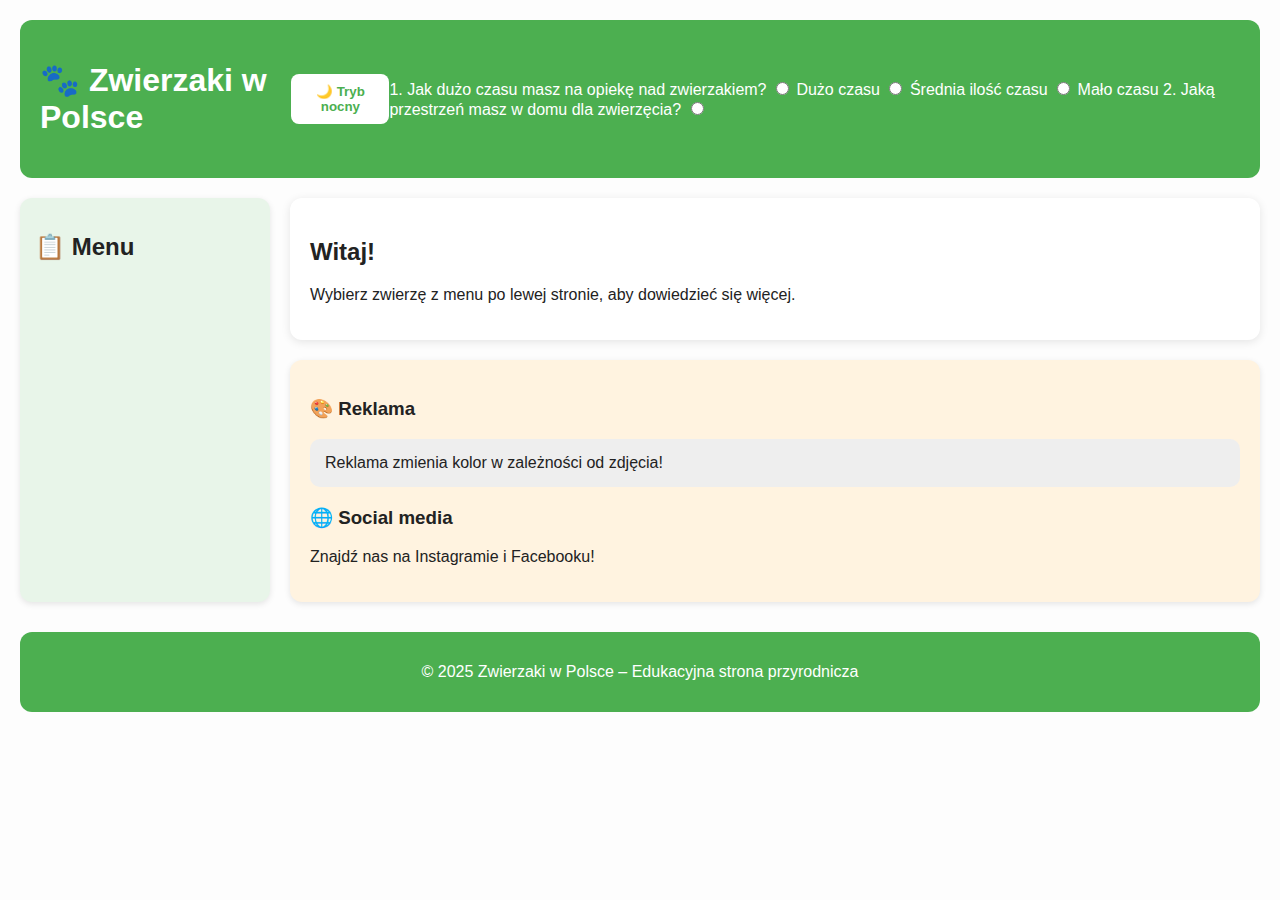
<file: index.html>
<!DOCTYPE html>
<html lang="pl">
<head>
    <meta charset="UTF-8">
    <title>Zwierzaki w Polsce</title>
    <meta name="viewport" content="width=device-width, initial-scale=1.0">
    <link rel="stylesheet" href="style.css">
</head>
<body>
    <div class="container">
        <header>
            <h1>🐾 Zwierzaki w Polsce</h1>
            <button id="toggle-darkmode">🌙 Tryb nocny</button>
            <form id="quiz-form">
                <label>1. Jak dużo czasu masz na opiekę nad zwierzakiem?</label>
                <input type="radio" name="czas" value="Dużo czasu" /> Dużo czasu
                <input type="radio" name="czas" value="Średnia ilość czasu" /> Średnia ilość czasu
                <input type="radio" name="czas" value="Mało czasu" /> Mało czasu
            
                <label>2. Jaką przestrzeń masz w domu dla zwierzęcia?</label>
                <input type="radio" name="przestrzen" value="Dużą przestrzeń" />
            
        </header>

        <nav id="sidebar">
            <h2>📋 Menu</h2>
            <ul id="menu"></ul>
        </nav>

        <main>
            <article>
                <h2>Witaj!</h2>
                <p>Wybierz zwierzę z menu po lewej stronie, aby dowiedzieć się więcej.</p>
            </article>
        </main>

        <aside>
            <section class="reklama">
                <h3>🎨 Reklama</h3>
                <div id="reklama">Reklama zmienia kolor w zależności od zdjęcia!</div>
            </section>
            <section>
                <h3>🌐 Social media</h3>
                <p>Znajdź nas na Instagramie i Facebooku!</p>
            </section>
        </aside>

        <footer>
            <p>&copy; 2025 Zwierzaki w Polsce – Edukacyjna strona przyrodnicza</p>
        </footer>
    </div>
    <script src="script.js"></script>
</body>
</html>
</file>
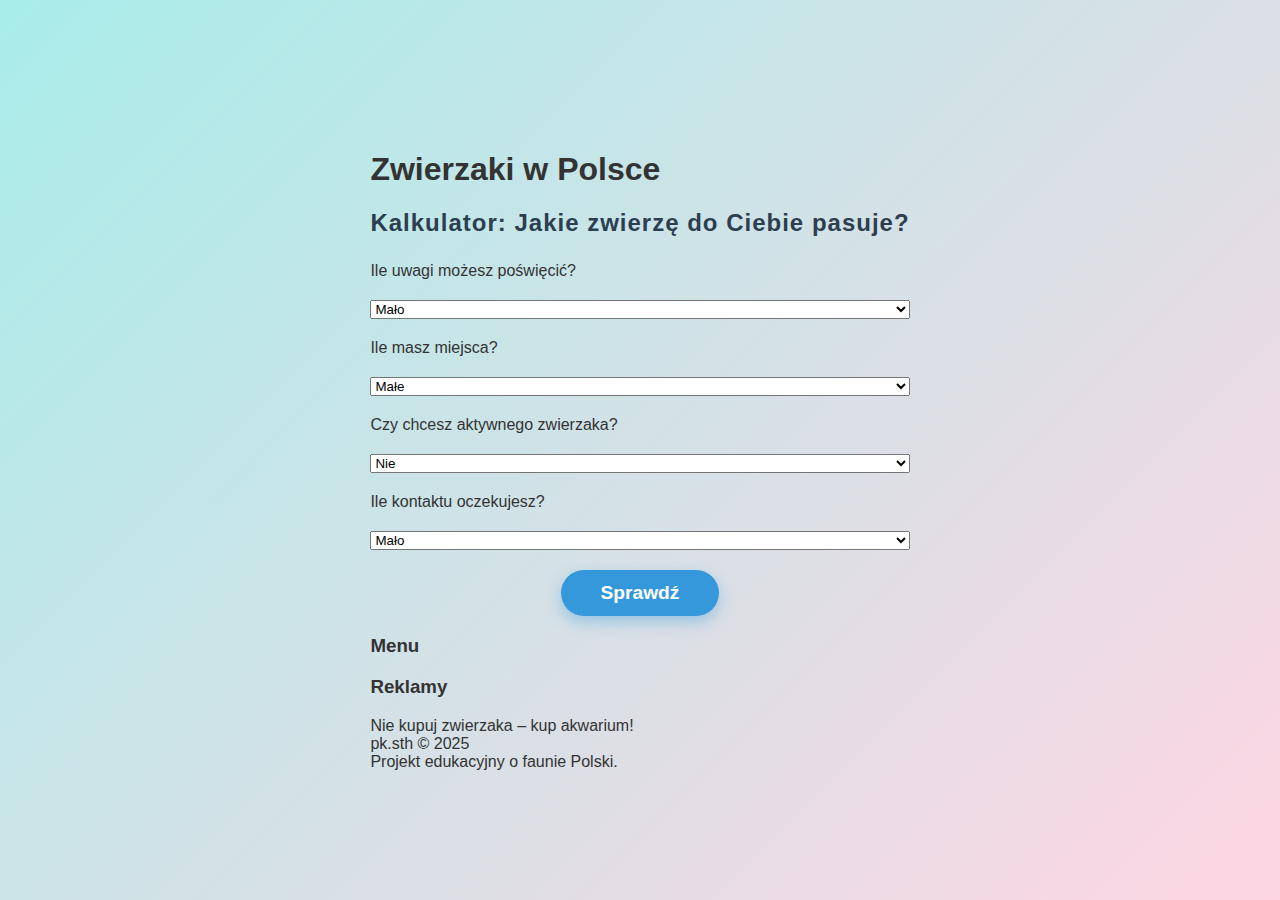
<file: kalkulator.html>
<!DOCTYPE html>
<html lang="pl">
<head>
  <meta charset="UTF-8" />
  <title>Kalkulator Zwierzaków</title>
  <link rel="stylesheet" href="kalkulator.css" />
</head>
<body>
  <div id="kontener">
    <header>
      <h1>Zwierzaki w Polsce</h1>
    </header>
    <div>
      <main>
        <article>
          <h2>Kalkulator: Jakie zwierzę do Ciebie pasuje?</h2>
          <form id="quiz-form">
  <label>Ile uwagi możesz poświęcić?</label>
  <select name="uwaga">
    <option value="mala">Mało</option>
    <option value="srednia">Średnio</option>
    <option value="duza">Dużo</option>
  </select>

  <label>Ile masz miejsca?</label>
  <select name="miejsce">
    <option value="male">Małe</option>
    <option value="srednie">Średnie</option>
    <option value="duze">Duże</option>
  </select>

  <label>Czy chcesz aktywnego zwierzaka?</label>
  <select name="ruch">
    <option value="nie">Nie</option>
    <option value="troche">Trochę</option>
    <option value="tak">Tak</option>
  </select>

  <label>Ile kontaktu oczekujesz?</label>
  <select name="kontakt">
    <option value="malo">Mało</option>
    <option value="srednio">Średnio</option>
    <option value="duzo">Dużo</option>
  </select>

  <button type="submit">Sprawdź</button>
  
</form>

          <div id="wynik"></div>
   
        </article>
      </main>
      <aside>
        <nav>
          <h3>Menu</h3>
          <ul id="menu"></ul>
        </nav>
        <section>
          <h3>Reklamy</h3>
          <div id="reklama">Nie kupuj zwierzaka – kup akwarium!</div>
        </section>
      </aside>
    </div>
    <footer>
      <div>pk.sth © 2025</div>
      <div>Projekt edukacyjny o faunie Polski.</div>
    </footer>
  </div>
  <script src="script.js"></script>
  <script src="kalkulator.js"></script>
</body>
</html>
</file>
<file: style.css>
:root {
    --main-color: #4caf50;
    --accent-color: #ffe082;
    --bg-light: #fdfdfd;
    --bg-dark: #1e1e1e;
    --text-light: #222;
    --text-dark: #f1f1f1;
    --highlight: #80cbc4;
}

body {
    margin: 0;
    font-family: 'Segoe UI', sans-serif;
    background-color: var(--bg-light);
    color: var(--text-light);
    transition: all 0.4s ease;
}

body.dark {
    background-color: var(--bg-dark);
    color: var(--text-dark);
}

.container {
    display: grid;
    grid-template-areas:
        "header header"
        "sidebar main"
        "sidebar aside"
        "footer footer";
    grid-template-columns: 250px 1fr;
    gap: 20px;
    padding: 20px;
}

header {
    grid-area: header;
    background: var(--main-color);
    color: white;
    padding: 20px;
    border-radius: 12px;
    display: flex;
    justify-content: space-between;
    align-items: center;
}

#toggle-darkmode {
    background: white;
    color: var(--main-color);
    border: none;
    padding: 10px 15px;
    font-weight: bold;
    border-radius: 8px;
    cursor: pointer;
    transition: background 0.3s ease;
}

#toggle-darkmode:hover {
    background: #eee;
}

nav#sidebar {
    grid-area: sidebar;
    background: #e8f5e9;
    padding: 15px;
    border-radius: 12px;
    box-shadow: 0 2px 6px rgba(0,0,0,0.1);
}

body.dark nav#sidebar {
    background: #2c2c2c;
}

#menu {
    list-style: none;
    padding: 0;
}

#menu li {
    margin: 8px 0;
}

#menu li a {
    text-decoration: none;
    color: var(--main-color);
    font-weight: bold;
}

body.dark #menu li a {
    color: var(--highlight);
}

#menu li a:hover {
    text-decoration: underline;
}

main {
    grid-area: main;
    background: white;
    padding: 20px;
    border-radius: 12px;
    box-shadow: 0 2px 10px rgba(0,0,0,0.1);
}

body.dark main {
    background: #2a2a2a;
}

aside {
    grid-area: aside;
    background: #fff3e0;
    padding: 20px;
    border-radius: 12px;
    box-shadow: 0 2px 6px rgba(0,0,0,0.1);
}

body.dark aside {
    background: #2a2a2a;
}

.reklama {
    margin-bottom: 20px;
}

#reklama {
    padding: 15px;
    background: #eeeeee;
    border-radius: 10px;
    transition: background-color 0.5s;
}

footer {
    grid-area: footer;
    text-align: center;
    background: var(--main-color);
    color: white;
    padding: 15px;
    border-radius: 12px;
    margin-top: 10px;
}

/* Responsywny layout */
@media (max-width: 768px) {
    .container {
        grid-template-areas:
            "header"
            "sidebar"
            "main"
            "aside"
            "footer";
        grid-template-columns: 1fr;
    }

    nav#sidebar {
        order: 1;
    }

    main {
        order: 2;
    }

    aside {
        order: 3;
    }
}
</file>
<file: kalkulator.css>
/* Reset i podstawy */
* {
  box-sizing: border-box;
}

body {
  font-family: 'Segoe UI', Tahoma, Geneva, Verdana, sans-serif;
  background: linear-gradient(135deg, #a8edea 0%, #fed6e3 100%);
  margin: 0;
  padding: 0;
  color: #333;
  min-height: 100vh;
  display: flex;
  justify-content: center;
  align-items: center;
}

#container {
  background: white;
  max-width: 800px;
  width: 95%;
  border-radius: 12px;
  box-shadow: 0 8px 24px rgba(0,0,0,0.15);
  padding: 30px 40px;
}

/* Nagłówki */
h2 {
  text-align: center;
  color: #2c3e50;
  margin-bottom: 25px;
  font-weight: 700;
  letter-spacing: 1px;
}

/* Formularz */
form {
  display: flex;
  flex-direction: column;
  gap: 20px;
}

/* Pytania */
.question {
  display: flex;
  flex-direction: column;
}

.question label {
  font-weight: 600;
  margin-bottom: 8px;
  font-size: 1.1rem;
  color: #34495e;
}

/* Select */
.question select {
  padding: 10px 15px;
  border: 2px solid #3498db;
  border-radius: 8px;
  font-size: 1rem;
  transition: border-color 0.3s ease;
  background: #f9faff;
  outline: none;
}

.question select:focus {
  border-color: #2980b9;
  box-shadow: 0 0 8px rgba(41, 128, 185, 0.4);
}

/* Przycisk */
button {
  align-self: center;
  background-color: #3498db;
  color: white;
  font-size: 1.2rem;
  font-weight: 600;
  padding: 12px 40px;
  border: none;
  border-radius: 30px;
  cursor: pointer;
  box-shadow: 0 6px 15px rgba(52, 152, 219, 0.4);
  transition: background-color 0.3s ease, box-shadow 0.3s ease;
}

button:hover {
  background-color: #2980b9;
  box-shadow: 0 8px 20px rgba(41, 128, 185, 0.6);
}

/* Wynik */
#result {
  margin-top: 30px;
  background: #ecf0f1;
  border-left: 5px solid #3498db;
  padding: 20px 25px;
  border-radius: 8px;
  font-size: 1.1rem;
  color: #2c3e50;
  box-shadow: inset 0 0 8px #d6eaf8;
}

/* Responsive */
@media (max-width: 600px) {
  #container {
    padding: 20px 15px;
  }
  button {
    width: 100%;
    padding: 14px 0;
  }
}
</file>
